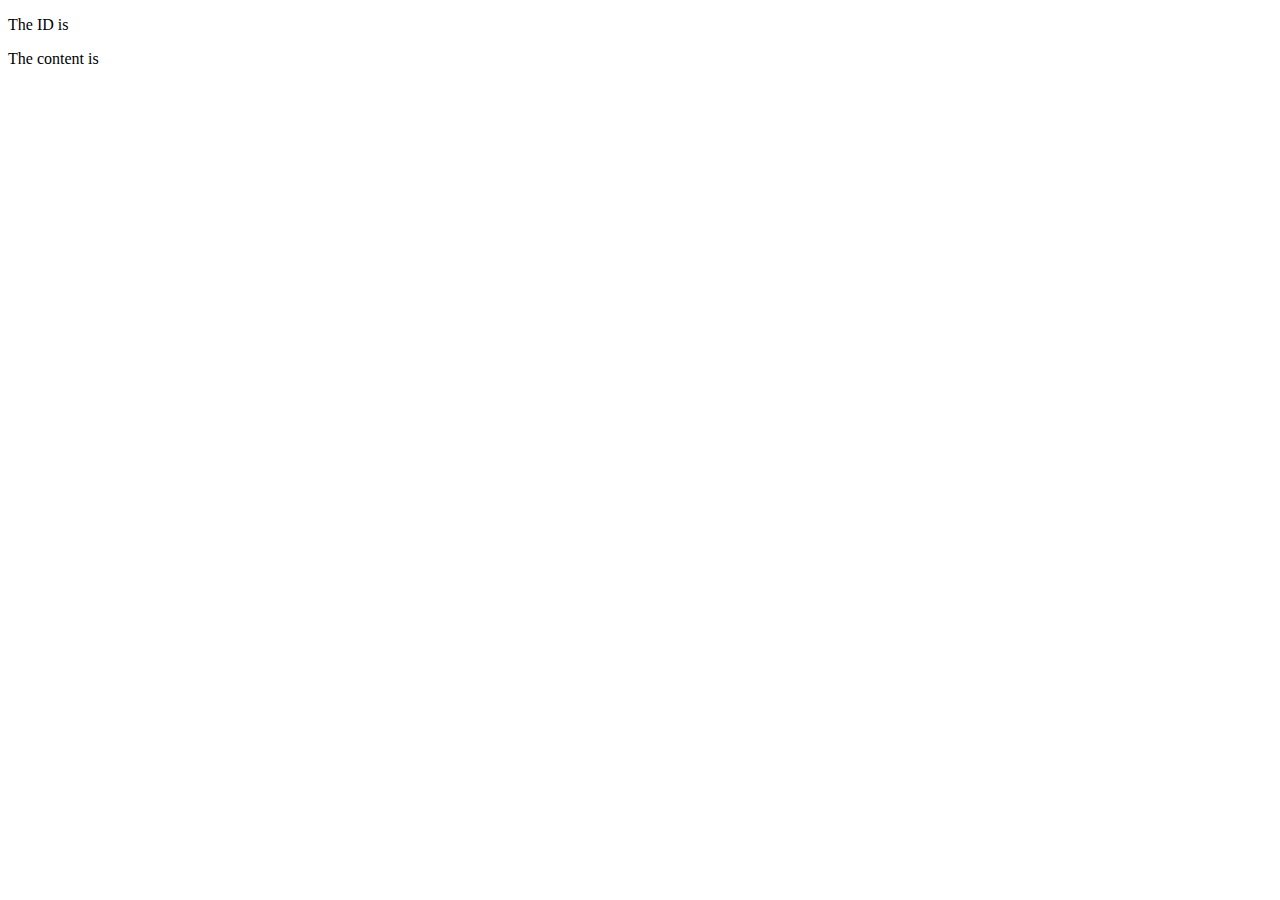
<file: lol.html>
<!DOCTYPE html PUBLIC "-//W3C//DTD XHTML 1.0 Transitional//EN" "http://www.w3.org/TR/xhtml1/DTD/xhtml1-transitional.dtd">
<html xmlns="http://www.w3.org/1999/xhtml">
<head>
<meta http-equiv="Content-Type" content="text/html; charset=UTF-8">
<title>Summoner Spy</title>
		<script src='https://ajax.googleapis.com/ajax/libs/jquery/3.2.1/jquery.min.js'></script>
		<script src='js/java.js'></script>
</head>
<body>
	        <div>
            <p class="greeting-id">The ID is </p>
            <p class="greeting-content">The content is </p>
        </div>
 

</body>
</html>
</file>
